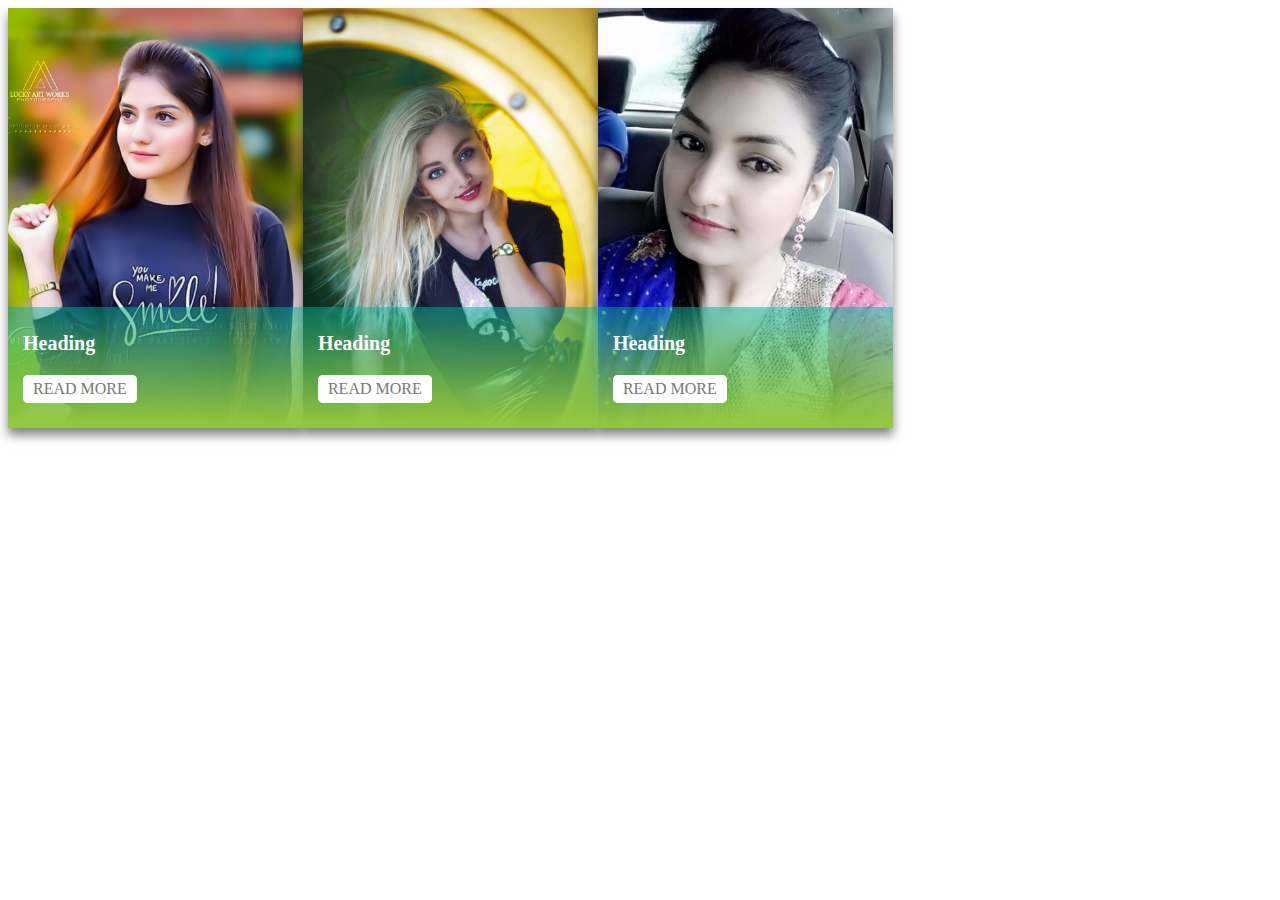
<file: index.html>
<!DOCTYPE html>
<html lang="en">
  <head>
    <meta charset="UTF-8" />
    <meta name="viewport" content="width=device-width, initial-scale=1.0" />
    <link rel="stylesheet" href="/css/style.css" />
    <title>Document</title>
  </head>
  <body>
    <div class="wrapper">
      <div class="card">
        <img src="/img/img1.jpg" alt="" />
        <div class="info">
          <h1 class="heading">Heading</h1>
          <a href="#" class="btn btn-white btn-animated">Read More</a>
        </div>
      </div>
      <div class="card">
        <img src="/img/img2.jpeg" alt="" />
        <div class="info">
          <h1 class="heading">Heading</h1>
          <a href="#" class="btn btn-white btn-animated">Read More</a>
        </div>
      </div>
      <div class="card">
        <img src="/img/img3.jpg" alt="" />
        <div class="info">
          <h1 class="heading">Heading</h1>
          <a href="#" class="btn btn-white btn-animated">Read More</a>
        </div>
      </div>
    </div>
  </body>
</html>
</file>
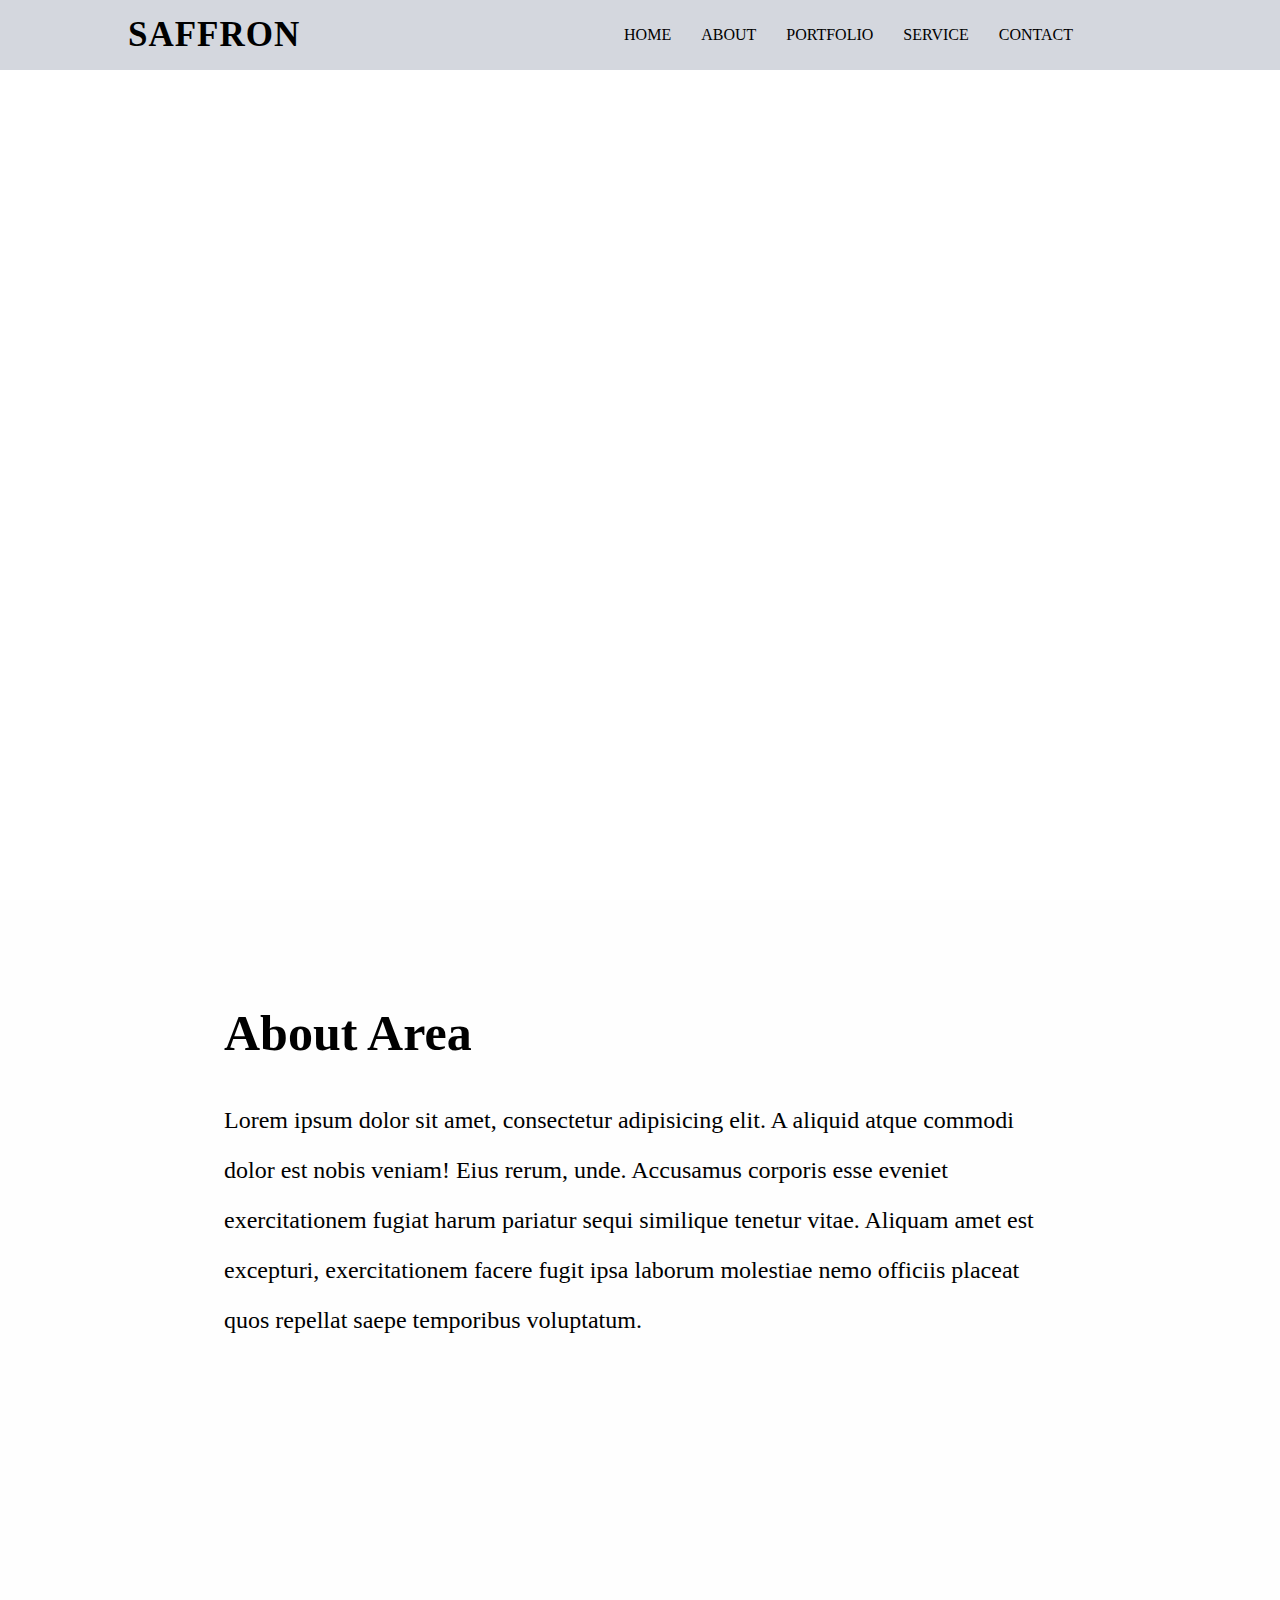
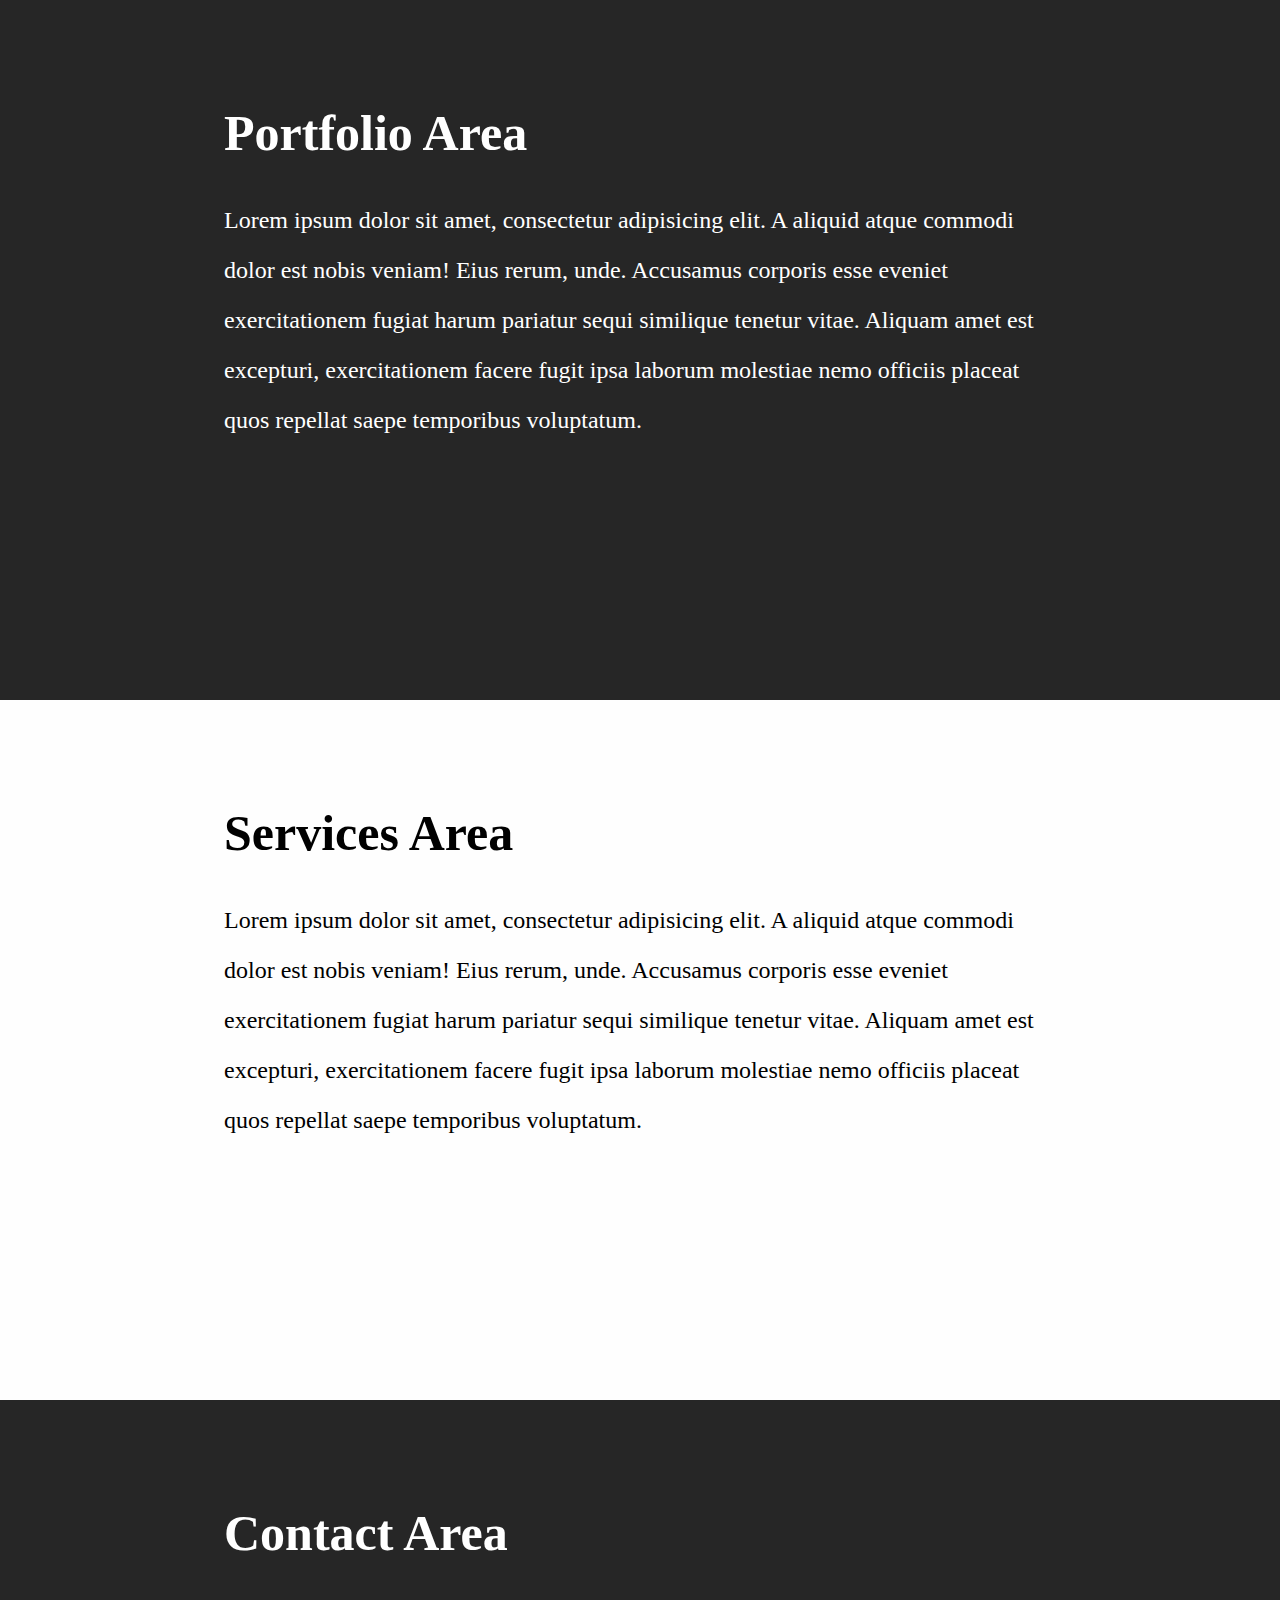
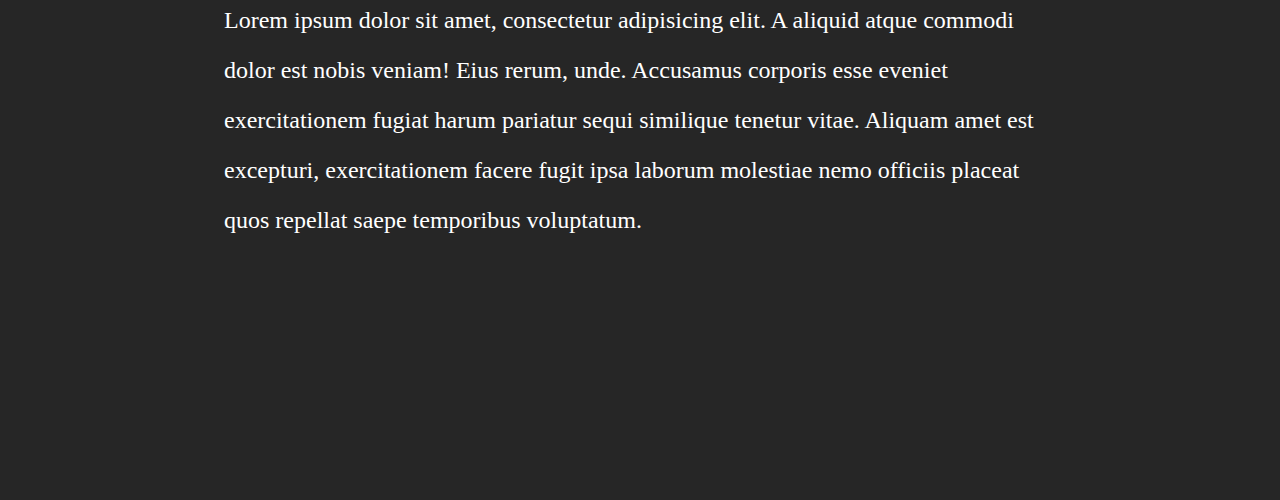
<file: Headers/index.html>
<!DOCTYPE html>
<html lang="en">
  <head>
    <meta charset="UTF-8" />
    <meta name="viewport" content="width=device-width, initial-scale=1.0" />
    <link rel="stylesheet" href="index.css" />
    <title>Headers</title>
  </head>
  <body>
    <div class="navbar">
      <a class="logo" href="#"> Saffron</a>
      <ul class="nav">
        <li><a href="#home">Home</a></li>
        <li><a href="#about">About</a></li>
        <li><a href="#portfolio">Portfolio</a></li>
        <li><a href="#services">Service</a></li>
        <li><a href="#contact">Contact</a></li>
      </ul>
    </div>
    <section class="banner-area" id="home"></section>
    <section class="about-area" id="about">
      <div class="text-part">
        <h1>About Area</h1>
        <p>
          Lorem ipsum dolor sit amet, consectetur adipisicing elit. A aliquid
          atque commodi dolor est nobis veniam! Eius rerum, unde. Accusamus
          corporis esse eveniet exercitationem fugiat harum pariatur sequi
          similique tenetur vitae. Aliquam amet est excepturi, exercitationem
          facere fugit ipsa laborum molestiae nemo officiis placeat quos
          repellat saepe temporibus voluptatum.
        </p>
      </div>
    </section>
    <section class="port-area" id="portfolio">
      <div class="text-part">
        <h1>Portfolio Area</h1>
        <p>
          Lorem ipsum dolor sit amet, consectetur adipisicing elit. A aliquid
          atque commodi dolor est nobis veniam! Eius rerum, unde. Accusamus
          corporis esse eveniet exercitationem fugiat harum pariatur sequi
          similique tenetur vitae. Aliquam amet est excepturi, exercitationem
          facere fugit ipsa laborum molestiae nemo officiis placeat quos
          repellat saepe temporibus voluptatum.
        </p>
      </div>
    </section>
    <section class="service-area" id="services">
      <div class="text-part">
        <h1>Services Area</h1>
        <p>
          Lorem ipsum dolor sit amet, consectetur adipisicing elit. A aliquid
          atque commodi dolor est nobis veniam! Eius rerum, unde. Accusamus
          corporis esse eveniet exercitationem fugiat harum pariatur sequi
          similique tenetur vitae. Aliquam amet est excepturi, exercitationem
          facere fugit ipsa laborum molestiae nemo officiis placeat quos
          repellat saepe temporibus voluptatum.
        </p>
      </div>
    </section>
    <section class="contact-area" id="contact">
      <div class="text-part">
        <h1>Contact Area</h1>
        <p>
          Lorem ipsum dolor sit amet, consectetur adipisicing elit. A aliquid
          atque commodi dolor est nobis veniam! Eius rerum, unde. Accusamus
          corporis esse eveniet exercitationem fugiat harum pariatur sequi
          similique tenetur vitae. Aliquam amet est excepturi, exercitationem
          facere fugit ipsa laborum molestiae nemo officiis placeat quos
          repellat saepe temporibus voluptatum.
        </p>
      </div>
    </section>
  </body>
</html>
</file>
<file: css/style.css>
.wrapper {
  display: flex;
  width: 70%;
  justify-content: space-around;
}

.card {
  width: 300px;
  height: 360px;
  padding: 30px 0;
  background: #ffffff;
  position: relative;
  display: flex;
  align-items: flex-end;
  box-shadow: 0px 7px 10px rgba(0, 0, 0, 0.5);
  transition: 0.5s ease-in-out;
}

.card:hover {
  transform: translateY(20px);
}

.card::before {
  content: '';
  position: absolute;
  top: 0;
  left: 0;
  display: block;
  width: 100%;
  height: 100%;
  background: linear-gradient(
    to bottom,
    rgba(0, 176, 155, 0.5),
    rgba(150, 201, 61, 1)
  );
  z-index: 2;
  transition: 0.5s all;
  opacity: 0;
}

.card:hover::before {
  opacity: 1;
}

.card img {
  width: 100%;
  height: 100%;
  object-fit: cover;
  position: absolute;
  top: 0;
  left: 0;
}

.card .info {
  position: relative;
  z-index: 3;
  color: #ffffff;
  opacity: 1;
  transform: translateY(30px);
  transition: 0.5s all;
  background: linear-gradient(
    to bottom,
    rgba(0, 176, 155, 0.5),
    rgba(150, 201, 61, 1)
  );
  width: 100%;
  padding: 15px;
}

.card:hover .info {
  transform: translateY(0);
  background: none;
  padding: 0 1rem;
}

.card .info h1 {
  margin: 10px 0;
  font-size: 20px;
}

.btn:link,
.btn:visited {
  text-transform: uppercase;
  text-decoration: none;
  padding: 5px 10px;
  display: inline-block;
  border-radius: 5px;
  transition: all 0.2s;
  position: relative;
  margin: 10px 0;
}

.btn:hover {
  transform: translateY(-3px);
  box-shadow: 0 10px 20px rgba(0, 0, 0, 0.2);
}

.btn:active {
  transform: translateY(-1px);
  box-shadow: 0 5px 10px rgba(0, 0, 0, 0.2);
}

.btn-white {
  background-color: #fff;
  color: #777;
}

.btn::after {
  content: '';
  display: inline-block;
  width: 100%;
  height: 100%;
  border-radius: 5px;
  position: absolute;
  top: 0;
  left: 0;
  z-index: -1;
  transition: all 0.4s;
}

.btn-white::after {
  background-color: #fff;
}

.btn:hover::after {
  transform: scaleX(1.4) scaleY(1.6);
  opacity: 0;
}

.btn-animated {
  animation: moveInBottom 0.5s ease-out 0.75s;
  animation-fill-mode: backwards;
}

@keyframes moveInBottom {
  0% {
    opacity: 0;
    transform: translateY(30px);
  }

  100% {
    opacity: 1;
    transform: translate(0);
  }
}
</file>
<file: Headers/index.css>
html {
  scroll-behavior: smooth;
}
body {
  margin: 0;
  padding: 0;
  font-family: Poppins;
}
h1 {
  font-size: 50px;
  font-family: Audiowide;
}
p {
  font-size: 24px;
  line-height: 50px;
}
.navbar {
  position: fixed;
  display: flex;
  justify-content: center;
  align-items: center;
  flex-direction: row;
  flex-wrap: wrap;
  background-color: #d4d7de;
  width: 100%;
  height: 70px;
  z-index: 1;
}
.nav {
  display: flex;
  justify-content: right;
  list-style: none;
  margin-right: 15%;
}
.logo {
  flex: 1 1 auto;
  margin-left: 10%;
  text-transform: uppercase;
  letter-spacing: 1px;
  font-weight: bold;
  font-size: 35px;
}
img {
  width: 20%;
}
a {
  margin: 15px;
  color: #000;
  text-decoration: none;
  text-transform: uppercase;
}
a:hover {
  color: #000;
}
.banner-area {
  position: relative;
  background-image: url(https://i.postimg.cc/GtRM7mdX/1.jpg);
  width: 100%;
  height: 100vh;
  background-repeat: no-repeat;
  background-size: cover;
}

.about-area,
.port-area,
.service-area,
.contact-area {
  position: relative;
  display: flex;
  justify-content: space-around;
  align-items: center;
  flex-wrap: wrap;
  flex-direction: row;
  width: 100%;
  height: 700px;
}
.text-part {
  width: 65%;
  height: 80%;
}
.about-area {
  background-color: #fefefe;
}
.port-area {
  background-color: #262626;
  color: #fff;
}
.service-area {
  background-color: #fefefe;
}
.contact-area {
  background-color: #262626;
  color: #fff;
}
</file>
